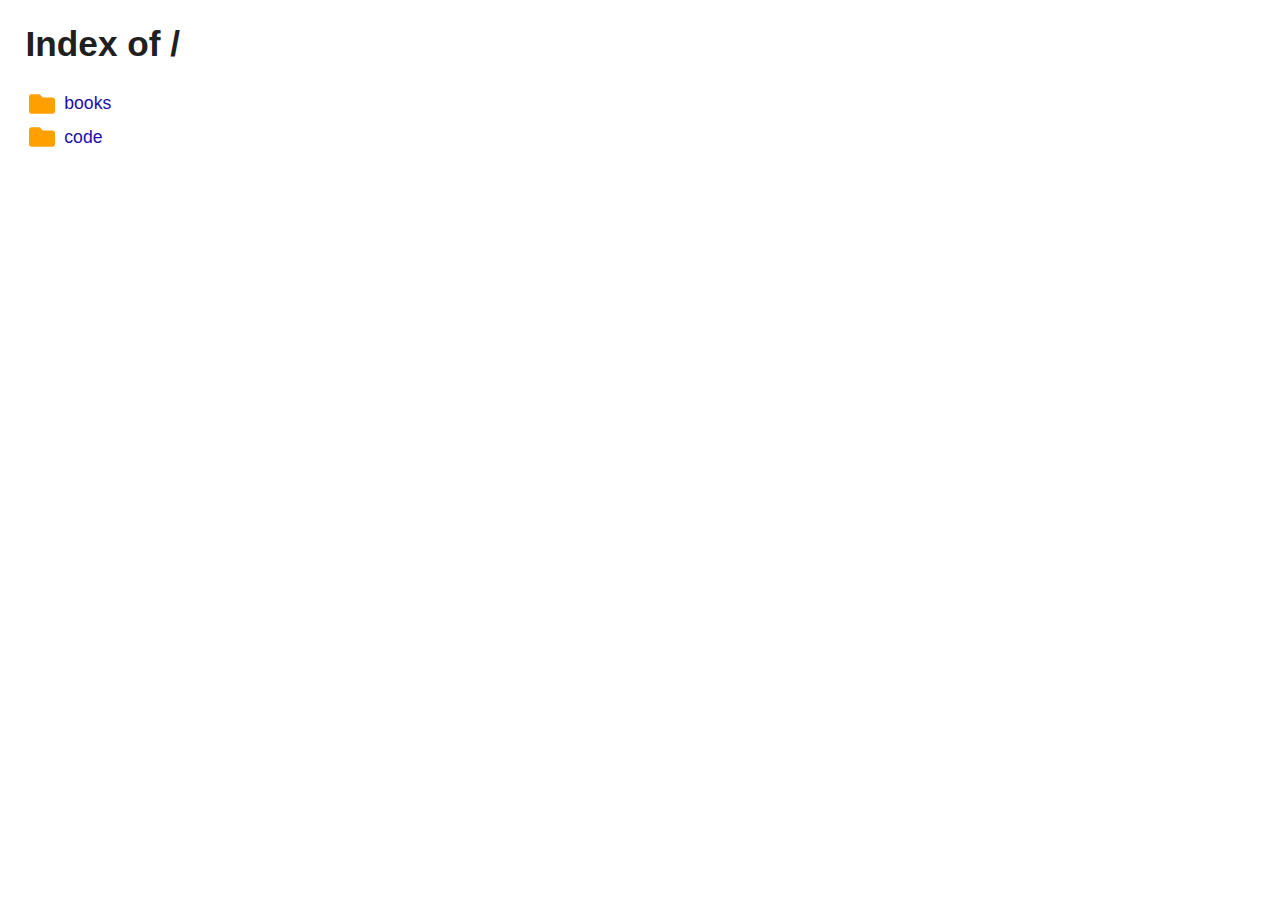
<file: static/index.html>
<!DOCTYPE html>
<html lang="en">
<head>
<meta charset="utf-8" />
<meta name="viewport" content="width=device-width, initial-scale=1" />
<meta name="color-scheme" content="light dark" />
<title>Index of /</title>
<link href="/static/index-style.css" rel="stylesheet">
<link href="/static/favicon.ico" rel="stylesheet">
</head>
<body>
<h1>Index of /</h1>
<ul>
<li class="dir">
<span class="icon"></span>
<a href="books">books</a>
</li>
<li class="dir">
<span class="icon"></span>
<a href="code">code</a>
</li>
</ul>
</body>
</html>
</file>
<file: static/index-style.css>
body {
    font-family: BlinkMacSystemFont, "Segoe UI", sans-serif;
    font-size: 1.1em; padding: 0 1em;
}
a:not(:hover) {text-decoration: none;}
ul {padding: 0;}
li {
    list-style-type: none;
    display: flex;
    align-items: center;
    padding: 0.2em;
}
li .icon, li .noicon {min-height: 1.5em; min-width: 2em;}
li .icon {background-size: 1.5em; background-repeat: no-repeat;}

body {color: #202020;}
a {color: #1a0dab;}
a:visited {color: #681da8;}
@media (prefers-color-scheme: dark) {
    body {background: #1b1e20; color: #c8c8c8;}
    a {color: #8ab4f8;}
    a:visited {color: #c58af9;}
}

.dir .icon {background-image: url('[data-uri]');}

.file .icon {background-image: url('[data-uri]');}

.pdf .icon {background-image: url('[data-uri]');}

.python .icon {background-image: url('[data-uri]');}
</file>
